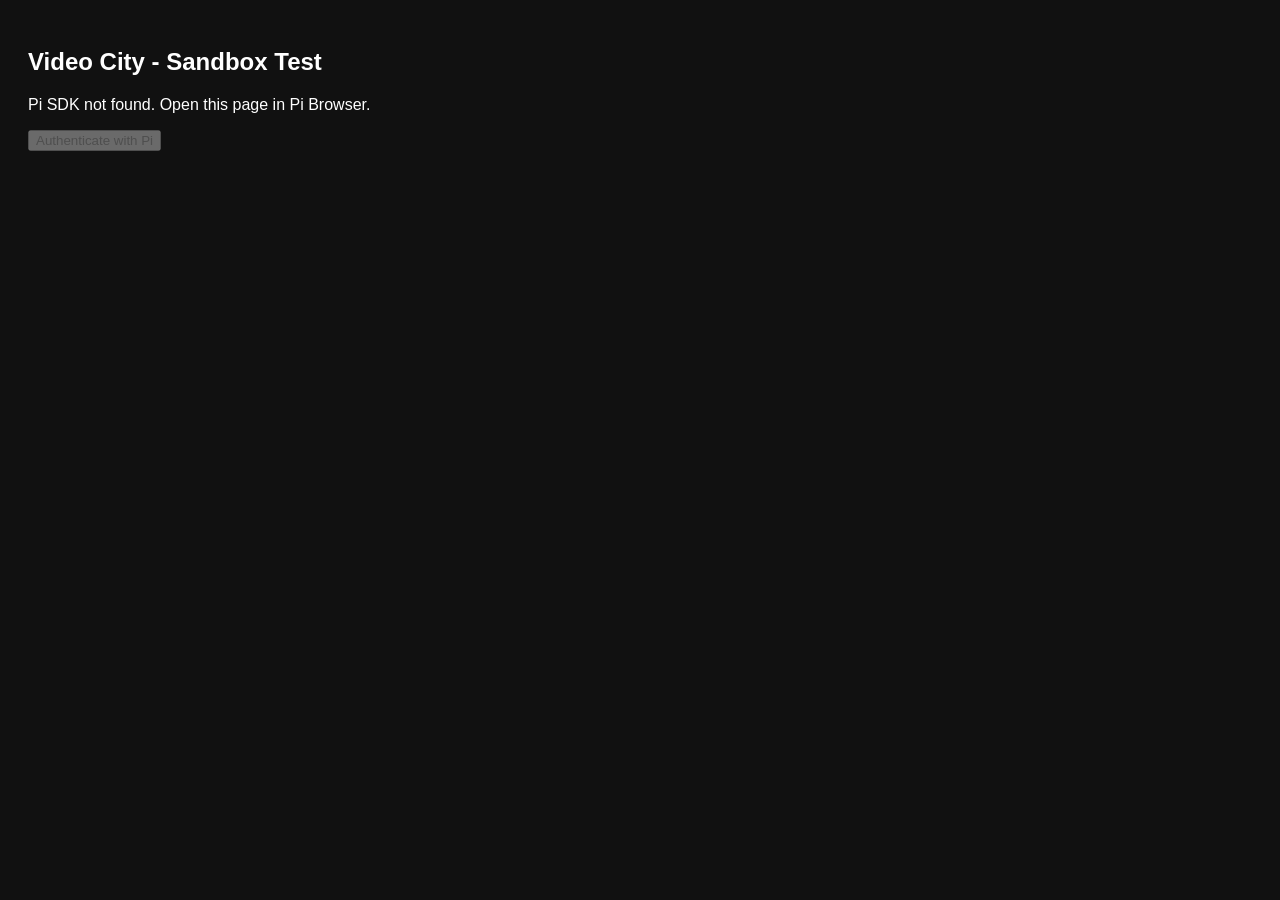
<file: sandbox.html>
<!DOCTYPE html>
<html lang="en">
<head>
    <meta charset="UTF-8">
    <meta name="viewport" content="width=device-width, initial-scale=1">
    <title>Video City - Sandbox Test</title>
</head>
<body style="background:#111;color:white;font-family:Arial,sans-serif;padding:20px;">

    <h2>Video City - Sandbox Test</h2>
    <p id="status">Loading Pi SDK...</p>
    <button id="loginBtn" type="button">Authenticate with Pi</button>
    <pre id="result" style="white-space:pre-wrap;"></pre>

    <script src="https://sdk.minepi.com/pi-sdk.js"></script>
    <script>
    (async function () {
        const status = document.getElementById("status");
        const result = document.getElementById("result");
        const loginBtn = document.getElementById("loginBtn");

        if (typeof Pi === "undefined") {
            status.textContent = "Pi SDK not found. Open this page in Pi Browser.";
            loginBtn.disabled = true;
            return;
        }

        try {
            await Pi.init({
                version: "2.0",
                sandbox: true
            });
            status.textContent = "Sandbox SDK initialized. Ready to test.";
        } catch (error) {
            status.textContent = "SDK initialization failed.";
            result.textContent = error?.message || String(error);
            loginBtn.disabled = true;
            return;
        }

        loginBtn.addEventListener("click", async function () {
            loginBtn.disabled = true;
            status.textContent = "Authenticating...";
            result.textContent = "";

            try {
                const auth = await Pi.authenticate(
                    ["username", "payments", "wallet_address"],
                    function (payment) {
                        console.log("Incomplete payment:", payment);
                    }
                );

                status.textContent = "Authentication successful.";
                result.textContent =
                    "Username: " + (auth.user?.username || "Not returned") +
                    "\nWallet field returned: " +
                    ("wallet_address" in (auth.user || {})) +
                    "\nGranted scopes: " +
                    JSON.stringify(auth.user?.credentials?.scopes || []);

                result.textContent += "\n\nTesting wallet API...";

                try {
                    if (
                        !Pi.Wallet ||
                        typeof Pi.Wallet.getUserMigratedWalletAddresses !== "function"
                    ) {
                        result.textContent += "\nWallet API method unavailable.";
                    } else {
                        const walletResult =
                            await Pi.Wallet.getUserMigratedWalletAddresses();

                        const wallets = Array.isArray(walletResult?.wallets)
                            ? walletResult.wallets
                            : [];

                        result.textContent +=
                            "\nWallet API call succeeded." +
                            "\nWallets returned: " + wallets.length;
                    }
                } catch (walletError) {
                    result.textContent +=
                        "\nWallet API error: " +
                        (walletError?.message || String(walletError));
                }
            } catch (error) {
                status.textContent = "Authentication failed.";
                result.textContent = error?.message || String(error);
            } finally {
                loginBtn.disabled = false;
            }
        });
    })();
    </script>
</body>
</html>
</file>
